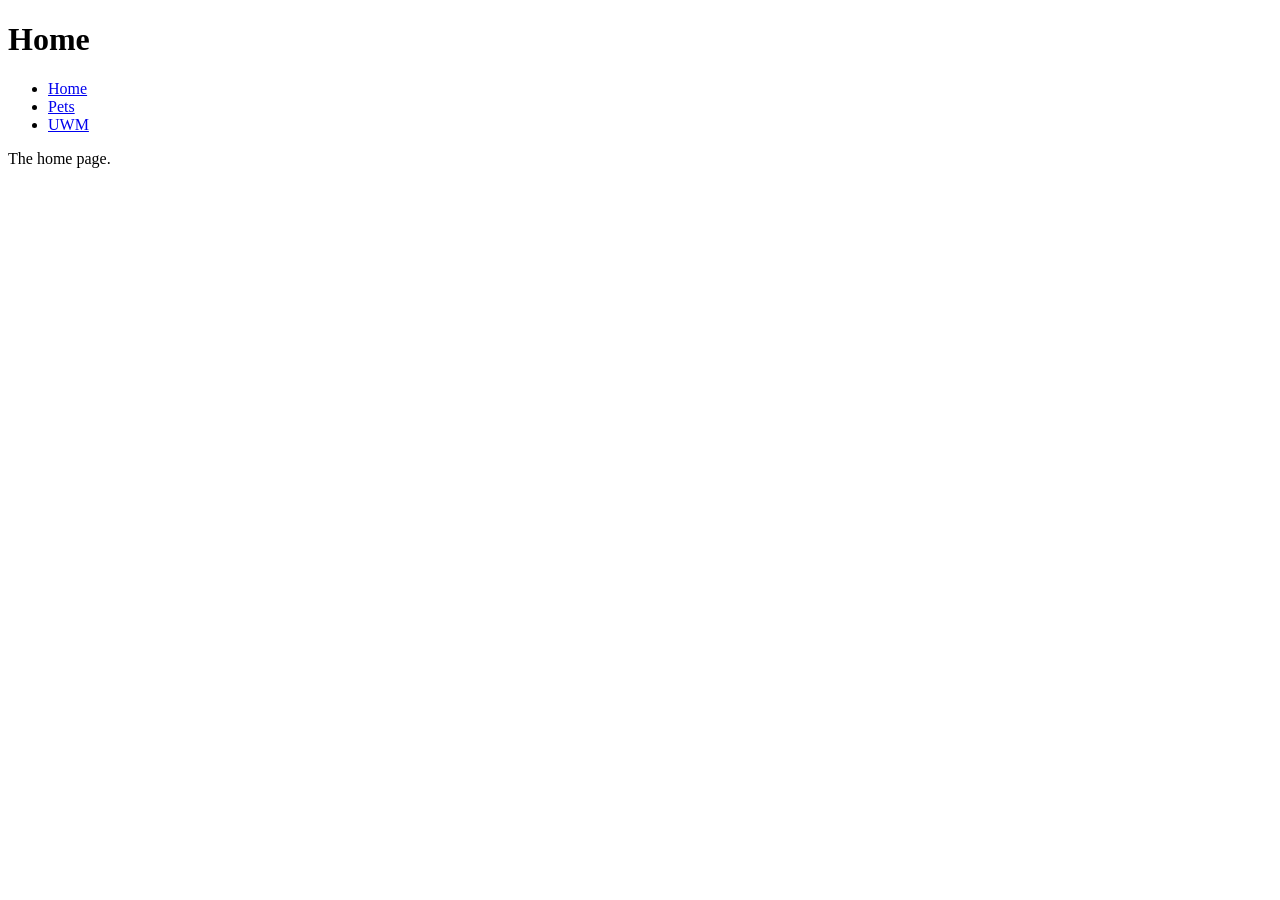
<file: index.html>
<!DOCTYPE html>
<html lang="en">
    <head>
        <meta charset="utf-8">
    </head>

    <body>
        <header>
            <h1>Home</h1>
        <nav>
            <ul>
                <li><a href="index.html">Home</a></li>
                <li><a href="pets.html">Pets</a></li>
                <li><a href="uwm.html">UWM</a></li>
            </ul>
        </nav>
        </header>
    </body>
    
<main>
    <p>The home page.</p>
</main>

</html>
</file>
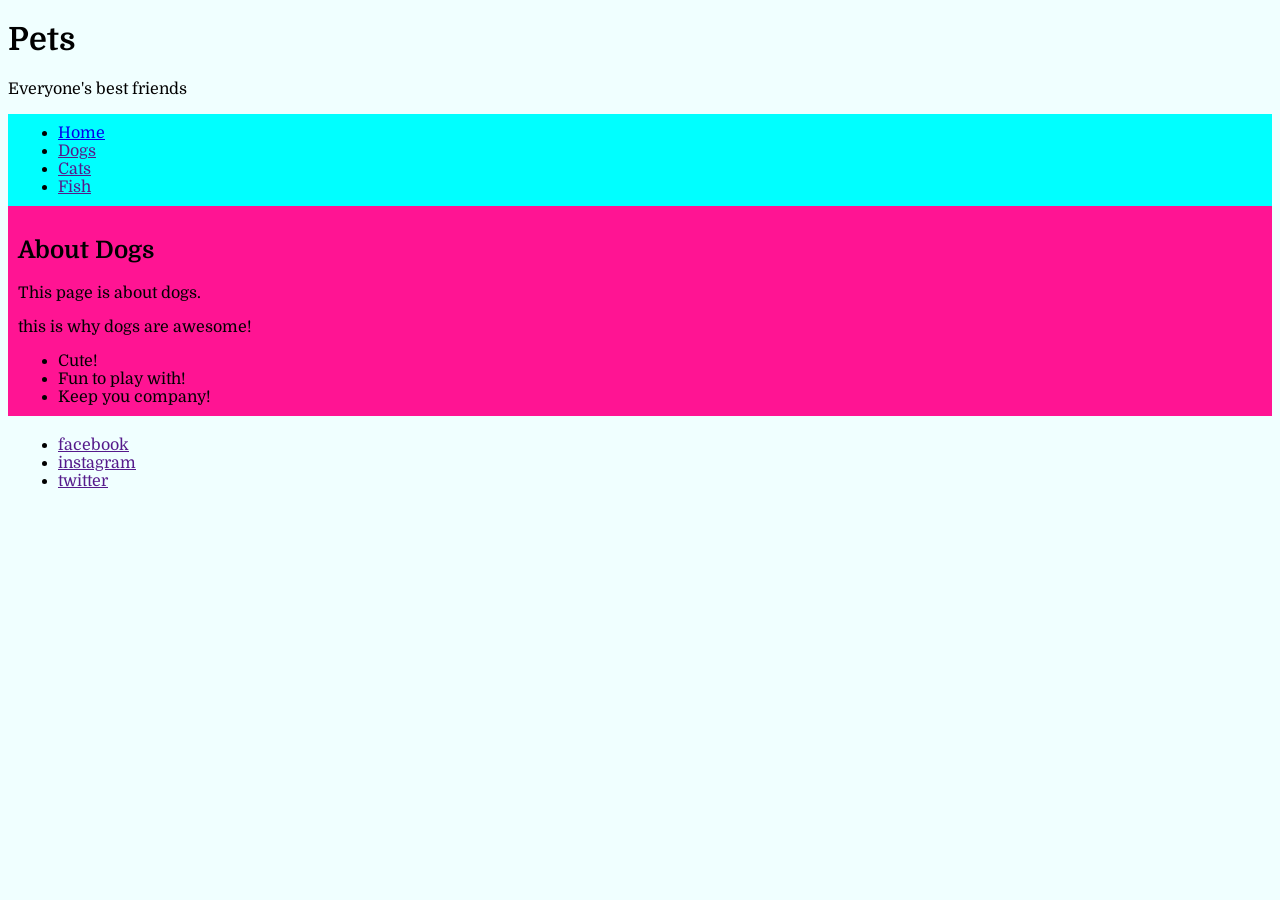
<file: pets.html>
<!DOCTYPE html>
<html lang="en">
    <head>
        <meta charset="utf-8">
        <title>Pets</title>

        <link rel="preconnect" href="https://fonts.googleapis.com">
        <link rel="preconnect" href="https://fonts.gstatic.com" crossorigin>
        <link href="https://fonts.googleapis.com/css2?family=Domine:wght@400..700&display=swap" rel="stylesheet">
        
        <link rel="stylesheet" href="pets.css">
    </head>

    <body>
        <header>
            <h1>Pets</h1>
            <p>Everyone's best friends</p>
    
        <nav class="nav-color"> 
            <ul>
                <li><a href="index.html">Home</a></li>
                <li><a href="">Dogs</a></li>
                <li><a href="">Cats</a></li>
                <li><a href="">Fish</a></li>
            </ul>
        </nav>
        </header>
   
    
    <main class="main">
        <h2>About Dogs</h2>
        <p>This page is about dogs.</p>
        <p>this is why dogs are awesome!</p>
        <ul>
            <li>Cute!</li>
            <li>Fun to play with!</li>
            <li>Keep you company!</li>
        </ul>
    </main>


    <footer class="site-footer">
        <ul>
            <li><a href="">facebook</a></li>
            <li><a href="">instagram</a></li>
            <li><a href="">twitter</a></li>
        </ul>
    </footer>

 </body>
</html>
</file>
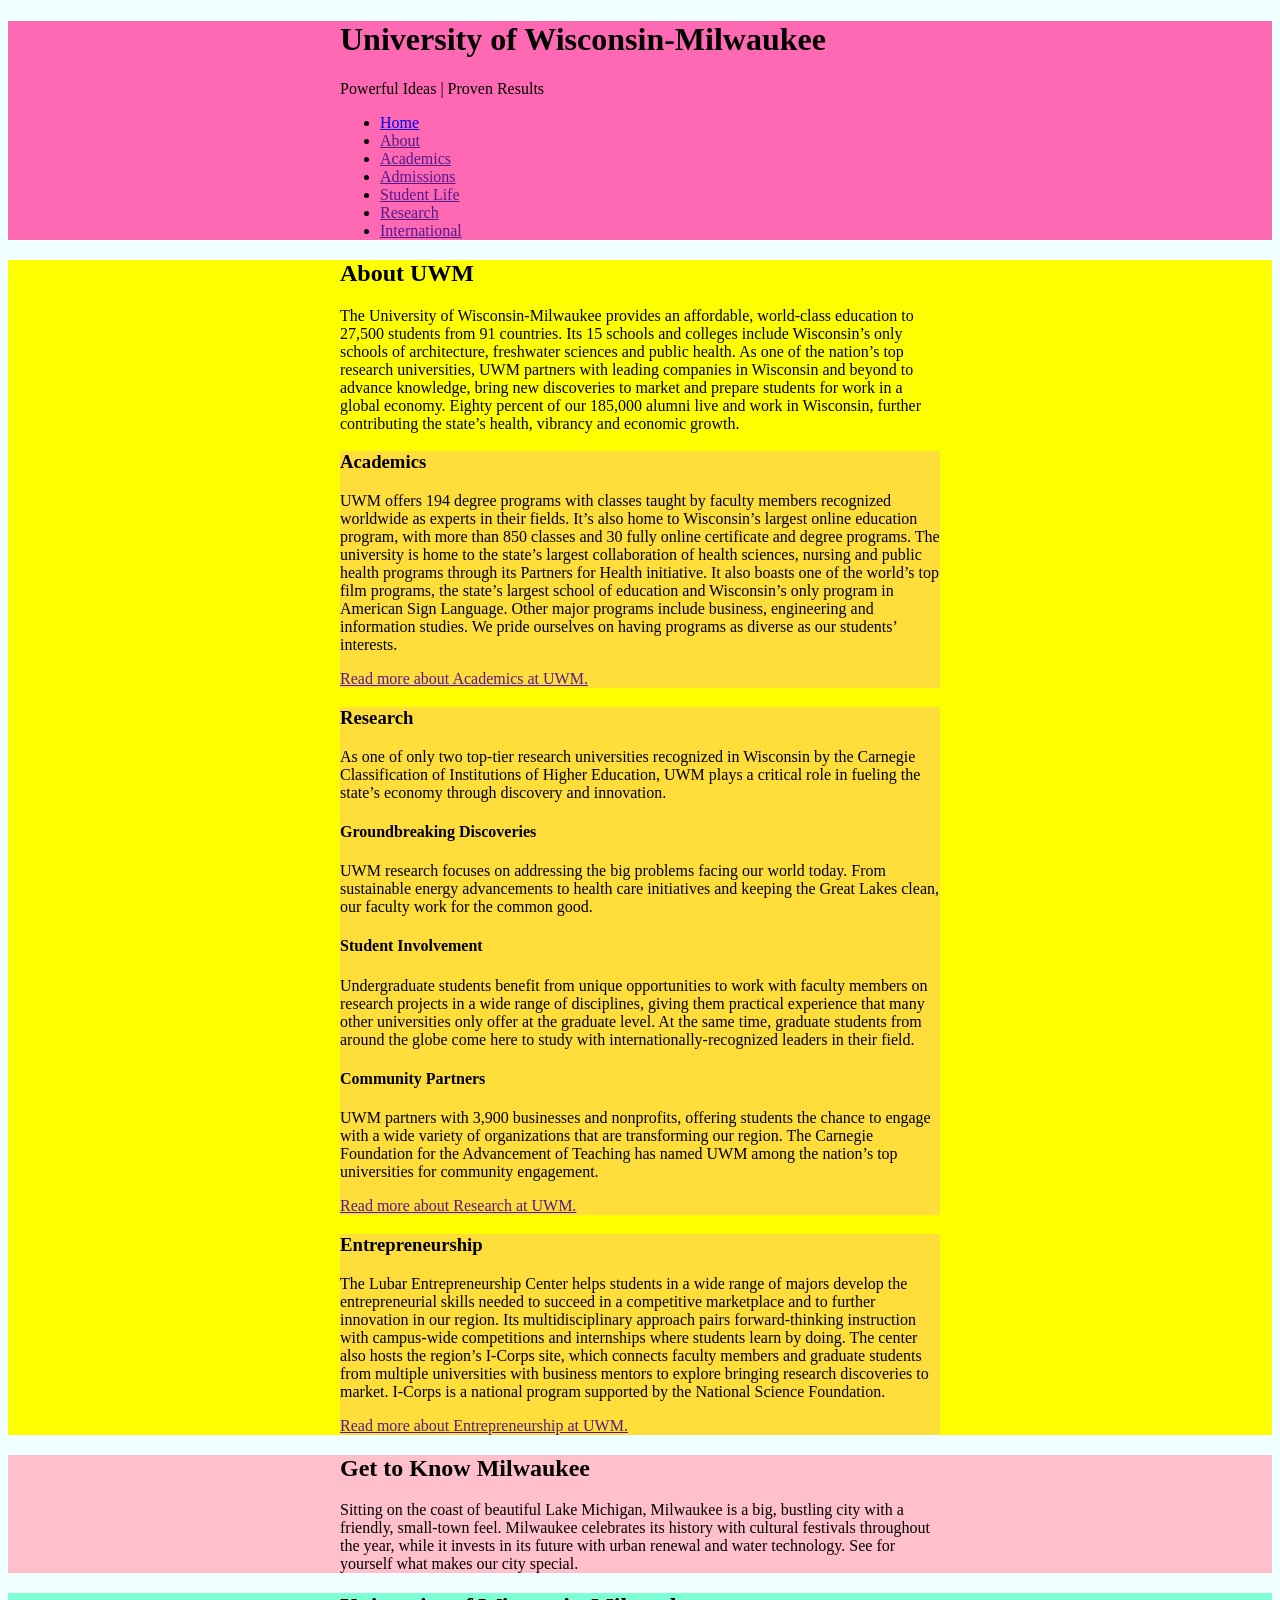
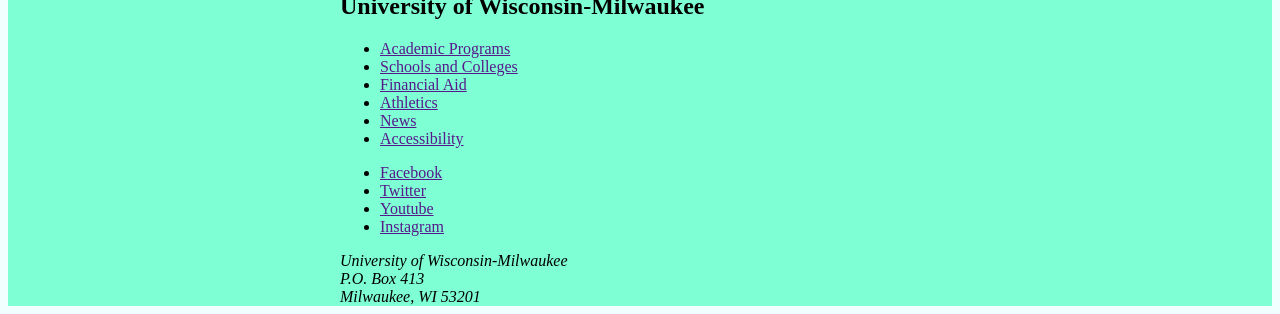
<file: uwm.html>
<!DOCTYPE html>
<html lang="en">
    <head>
        <meta charset="utf-8">
        <title>UWM</title>
        <link rel="stylesheet" href="uwm.css">
    </head>

    <body>
      
        <header class="site-header"> 
            <div class="wrapper">
            <h1>University of Wisconsin-Milwaukee</h1>
            <p>Powerful Ideas | Proven Results</p>
        <nav>
            <ul>
                <li><a href="index.html">Home</a></li>
                <li><a href="">About</a></li>
                <li><a href="">Academics</a></li>
                <li><a href="">Admissions</a></li>
                <li><a href="">Student Life</a></li>
                <li><a href="">Research</a></li>
                <li><a href="">International</a></li>
            </ul>
        </nav>
        </header>
  

        <main class="site-main">
            <article class="wrapper">
                <h2>About UWM</h2>
                <p>
                    The University of Wisconsin-Milwaukee provides 
                    an affordable, world-class education to 27,500 
                    students from 91 countries. Its 15 schools and 
                    colleges include Wisconsin’s only schools of 
                    architecture, freshwater sciences and 
                    public health. As one of the nation’s top 
                    research universities, UWM partners with leading 
                    companies in Wisconsin and beyond to advance 
                    knowledge, bring new discoveries to market and 
                    prepare students for work in a global economy. 
                    Eighty percent of our 185,000 alumni live and 
                    work in Wisconsin, further contributing the 
                    state’s health, vibrancy and economic growth.
                </p>

                <section class="article-section">
                    <h3>Academics</h3>

                    <p>UWM offers 194 degree programs with classes 
                    taught by faculty members recognized worldwide as 
                    experts in their fields. It’s also home to 
                    Wisconsin’s largest online education program, 
                    with more than 850 classes and 30 fully online certificate 
                    and degree programs. The university is home to the state’s 
                    largest collaboration of health sciences, nursing and 
                    public health programs through its Partners for Health 
                    initiative. It also boasts one of the world’s top film 
                    programs, the state’s largest school of education and 
                    Wisconsin’s only program in American Sign Language. 
                    Other major programs include business, engineering and 
                    information studies. We pride ourselves on having programs 
                    as diverse as our students’ interests.
                    </p>

                    <p>
                        <a href="">Read more about Academics at UWM.</a>
                    </p>
                </section>


                <section class="article-section">
                    <h3>Research</h3>

                    <p>
                        As one of only two top-tier research universities 
                        recognized in Wisconsin by the Carnegie Classification 
                        of Institutions of Higher Education, UWM plays a critical 
                        role in fueling the state’s economy through discovery and innovation.
                    </p>

                    <h4>Groundbreaking Discoveries</h4>

                    <p>
                        UWM research focuses on addressing the big problems 
                        facing our world today. From sustainable energy 
                        advancements to health care initiatives and keeping 
                        the Great Lakes clean, our faculty work for the common good.

                    </p>

                    <h4>Student Involvement</h4>

                    <p>
                        Undergraduate students benefit from unique 
                        opportunities to work with faculty members on 
                        research projects in a wide range of disciplines, 
                        giving them practical experience that many other 
                        universities only offer at the graduate level. At 
                        the same time, graduate students from around the 
                        globe come here to study with internationally-recognized 
                        leaders in their field.
                    </p>

                    <h4>Community Partners</h4>

                    <p>
                        UWM partners with 3,900 businesses and nonprofits, 
                        offering students the chance to engage with a wide 
                        variety of organizations that are transforming our region. 
                        The Carnegie Foundation for the Advancement of Teaching has 
                        named UWM among the nation’s top universities for community 
                        engagement.
                    </p>

                    <p>
                        <a href="">Read more about Research at UWM.</a>
                    </p>
                </section>



                <section class="article-section">
                <h3>Entrepreneurship</h3>

                <p>
                    The Lubar Entrepreneurship Center helps students in a wide range of majors develop the entrepreneurial skills needed to succeed in a competitive marketplace and to further innovation in our region. Its multidisciplinary approach pairs forward-thinking instruction with campus-wide competitions and internships where students learn by doing. The center also hosts the region’s I-Corps site, which connects faculty members and graduate students from multiple universities with business mentors to explore bringing research discoveries to market. I-Corps is a national program supported by the National Science Foundation.
                </p>

                <p>
                    <a href="">Read more about Entrepreneurship at UWM.</a>
                </p>
                </section>
        </article>
     </main>  
    
    <aside class="callout">
        <div class="wrapper">
            <h2>Get to Know Milwaukee</h2>
            <p>
                Sitting on the coast of beautiful Lake Michigan, Milwaukee is a big, bustling city with a friendly, small-town feel. Milwaukee celebrates its history with cultural festivals throughout the year, while it invests in its future with urban renewal and water technology. See for yourself what makes our city special. 
            </p>
        </div> 
    </aside>
   
<footer class="site-footer">
    <div class="wrapper">
    <h2>University of Wisconsin-Milwaukee</h2>

    <nav>
        <ul>
            <li><a href="">Academic Programs</a></li>
            <li><a href="">Schools and Colleges</a></li>
            <li><a href="">Financial Aid</a></li>
            <li><a href="">Athletics</a></li>
            <li><a href="">News</a></li>
            <li><a href="">Accessibility</a></li>
        </ul>
    </nav>

    <ul>
        <li><a href="">Facebook</a></li>
        <li><a href="">Twitter</a></li>
        <li><a href="">Youtube</a></li>
        <li><a href="">Instagram</a></li>
    </ul>

    <address>
        University of Wisconsin-Milwaukee <br>
        P.O. Box 413 <br>
        Milwaukee, WI 53201
    </address>
    </div>
</footer>


  </body>
</html>
</file>
<file: pets.css>
html{
    background-color: azure;
    font-family: "Domine", serif;
}

ul{
    margin: 0;
}

.nav-color{
    background-color: aqua;
    padding: 10px;
}

.main{
    background-color: deeppink;
    padding: 10px;
    margin-bottom: 10px;
}

.site-footer{
    padding: 10px;
}
</file>
<file: uwm.css>
html{
    background-color: azure;
}

.site-header{
    background-color: hotpink;
}

.wrapper{
    max-width: 600px;
    margin: 0 auto;
}

.site-main{
    background-color: yellow;
}

.article-section{
    background-color: rgb(255, 222, 59);
}

.callout{
    background-color: pink;
}

.site-footer{
    background-color: aquamarine;
}
</file>
